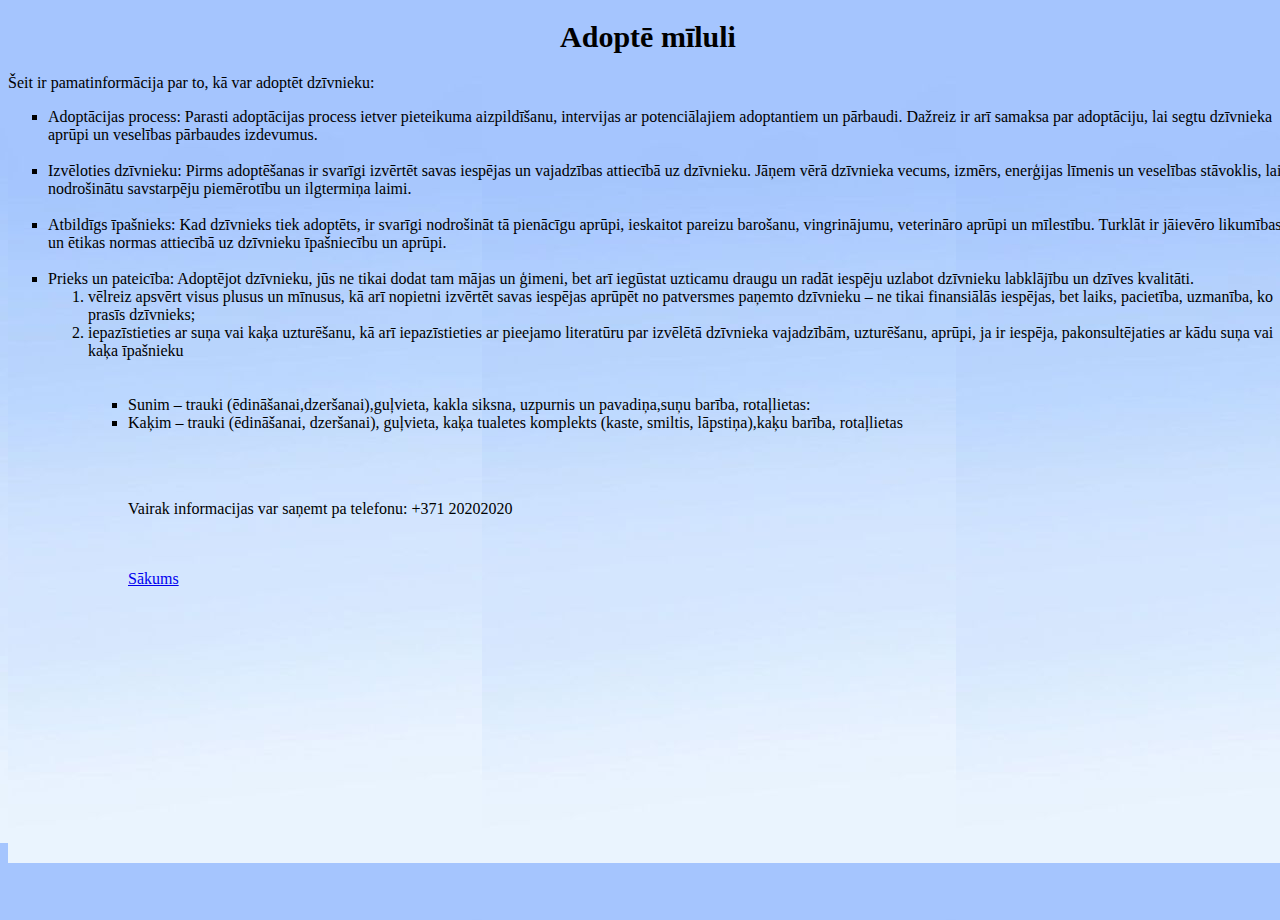
<file: Adoptē mīluli.html>
<!DOCTYPE html>
<html>

<head>
  <meta charset="utf-8">
  <meta name="viewport" content="width=device-width">
  <title>replit</title>
  <link href="style.css" rel="stylesheet" type="text/css" </link>
</head>
  
  
<body>
<h1> Adoptē mīluli</h1>
<p>Šeit ir pamatinformācija par to, kā var adoptēt dzīvnieku:
  <br>
  <ul type="square">
  <li> Adoptācijas process: Parasti adoptācijas process ietver pieteikuma aizpildīšanu, intervijas ar potenciālajiem adoptantiem un pārbaudi. Dažreiz ir arī samaksa par adoptāciju, lai segtu dzīvnieka aprūpi un veselības pārbaudes izdevumus.</li>
    <br>
  <li>Izvēloties dzīvnieku: Pirms adoptēšanas ir svarīgi izvērtēt savas iespējas un vajadzības attiecībā uz dzīvnieku. Jāņem vērā dzīvnieka vecums, izmērs, enerģijas līmenis un veselības stāvoklis, lai nodrošinātu savstarpēju piemērotību un ilgtermiņa laimi.</li>
    <br>
  <li>Atbildīgs īpašnieks: Kad dzīvnieks tiek adoptēts, ir svarīgi nodrošināt tā pienācīgu aprūpi, ieskaitot pareizu barošanu, vingrinājumu, veterināro aprūpi un mīlestību. Turklāt ir jāievēro likumības un ētikas normas attiecībā uz dzīvnieku īpašniecību un aprūpi.</li>
  <br>
  <li>Prieks un pateicība: Adoptējot dzīvnieku, jūs ne tikai dodat tam mājas un ģimeni, bet arī iegūstat uzticamu draugu un radāt iespēju uzlabot dzīvnieku labklājību un dzīves kvalitāti.</li>
  <ol/></ol>
<ol type="square"">
 <li>vēlreiz apsvērt visus plusus un mīnusus, kā arī nopietni izvērtēt savas iespējas aprūpēt no patversmes paņemto dzīvnieku – ne tikai finansiālās iespējas, bet laiks, pacietība, uzmanība, ko prasīs dzīvnieks;</li>
  <li>iepazīstieties ar suņa vai kaķa uzturēšanu, kā arī iepazīstieties ar pieejamo literatūru par izvēlētā dzīvnieka vajadzībām, uzturēšanu, aprūpi, ja ir iespēja, pakonsultējaties ar kādu suņa vai kaķa īpašnieku</li> <br></br>
  <ul>
  <li>Sunim – trauki (ēdināšanai,dzeršanai),guļvieta, kakla siksna, uzpurnis un pavadiņa,suņu barība, rotaļlietas:</li>
  <li>Kaķim – trauki (ēdināšanai, dzeršanai), guļvieta, kaķa tualetes komplekts (kaste, smiltis, lāpstiņa),kaķu barība, rotaļlietas
</p>
<br><br>
<p>Vairak informacijas var saņemt pa telefonu: +371 20202020</p>
<br><br>
<a href="index.html">Sākums</a>
</file>
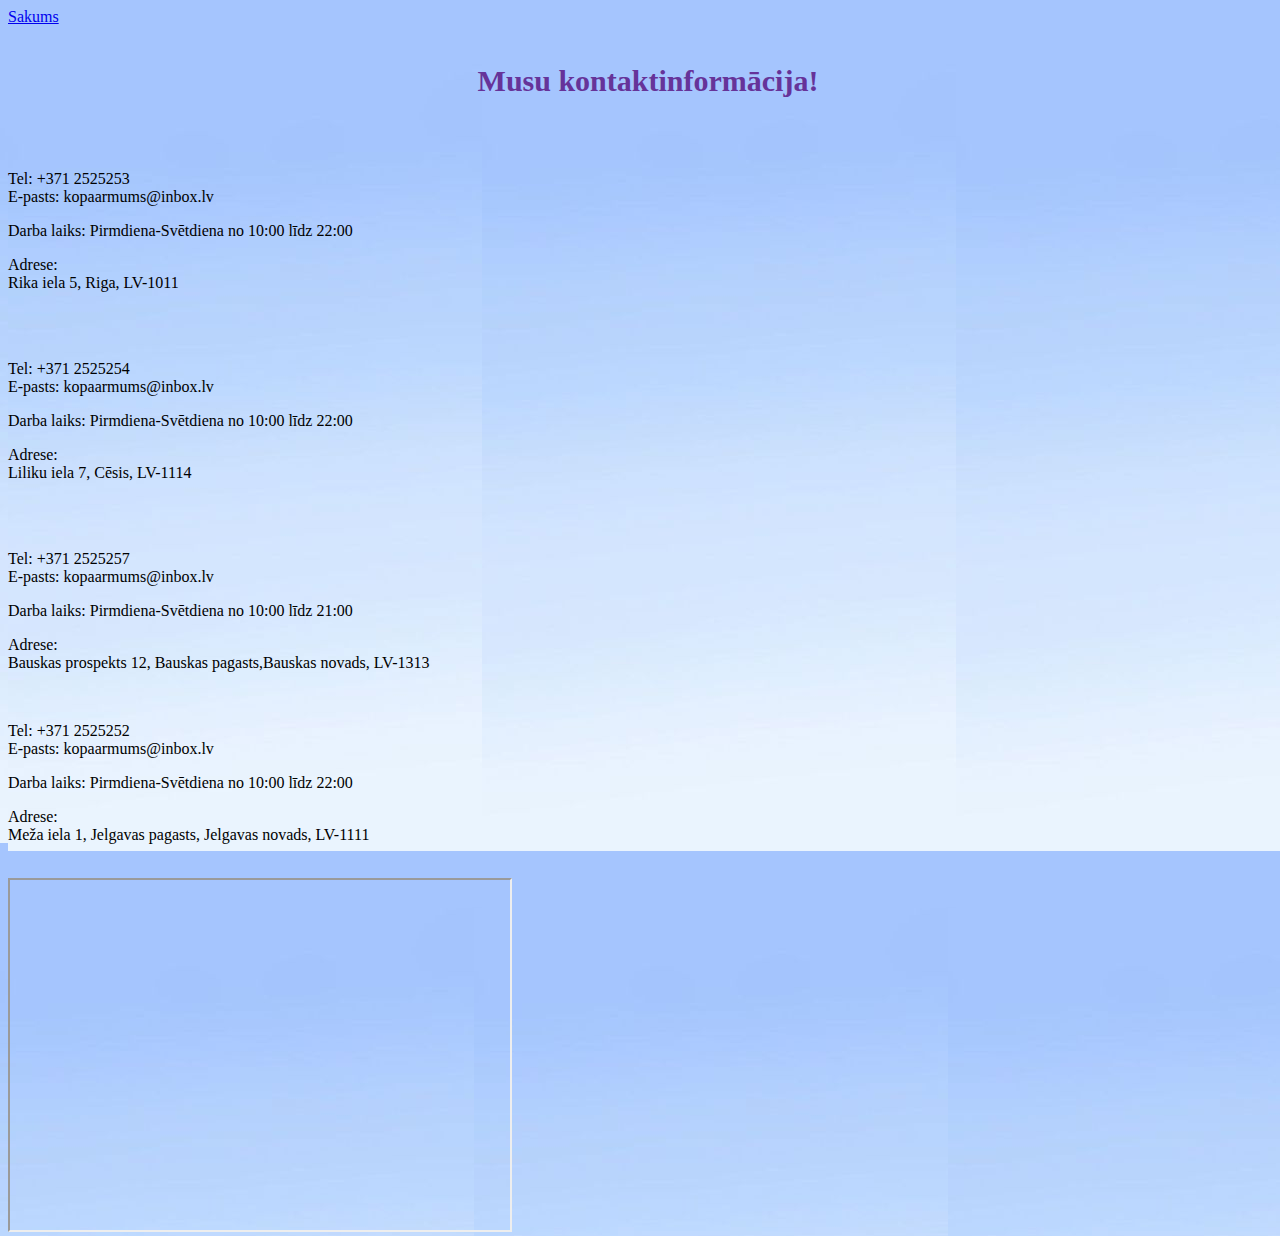
<file: kontakti.html>
<!DOCTYPE html>
<html>

<head>
  <meta charset="utf-8">
  <meta name="viewport" content="width=device-width">
  <title>replit</title>
  <link href="style.css" rel="stylesheet" type="text/css" </link>
</head>
<a href="index.html">Sakums</a>
<br><br>
<body>
<section id="kontakti">
<h1 style="font-family:Times New Roman, serif;color:rebeccapurple;">Musu kontaktinformācija!</h1>
<br><br>
<p>Tel: +371 2525253<br>
E-pasts: kopaarmums@inbox.lv</p>
<p>Darba laiks: Pirmdiena-Svētdiena no 10:00 līdz 22:00</p>
<p>Adrese:<br>
  Rika iela 5, Riga, LV-1011</p>
  <br>
  <br>
  <p>Tel: +371 2525254<br>
  E-pasts: kopaarmums@inbox.lv</p>
  <p>Darba laiks: Pirmdiena-Svētdiena no 10:00 līdz 22:00</p>
  <p>Adrese:<br>
    Liliku iela 7, Cēsis, LV-1114</p>
    <br>
  <br>
  <p>Tel: +371 2525257<br>
  E-pasts: kopaarmums@inbox.lv</p>
  <p>Darba laiks: Pirmdiena-Svētdiena no 10:00 līdz 21:00</p>
  <p>Adrese:<br>
    Bauskas prospekts 12, Bauskas pagasts,Bauskas novads, LV-1313</p>
    <br>
  <p>Tel: +371 2525252<br>
   E-pasts: kopaarmums@inbox.lv</p>
  <p>Darba laiks: Pirmdiena-Svētdiena no 10:00 līdz 22:00</p>

  <p>Adrese:<br>
  Meža iela 1, Jelgavas pagasts, Jelgavas novads, LV-1111</p>
  <br>
<iframe src="https://www.google.com/maps/embed?pb=!1m14!1m12!1m3!1d166859.76125980925!2d23.775490554258877!3d56.66786127109827!2m3!1f0!2f0!3f0!3m2!1i1024!2i768!4f13.1!5e0!3m2!1sru!2slv!4v1718659723278!5m2!1sru!2slv" width="500" height="350" style="border:50;" allowfullscreen="" loading="lazy" referrerpolicy="no-referrer-when-downgrade"></iframe>

  </section>
</body>
</html>
</file>
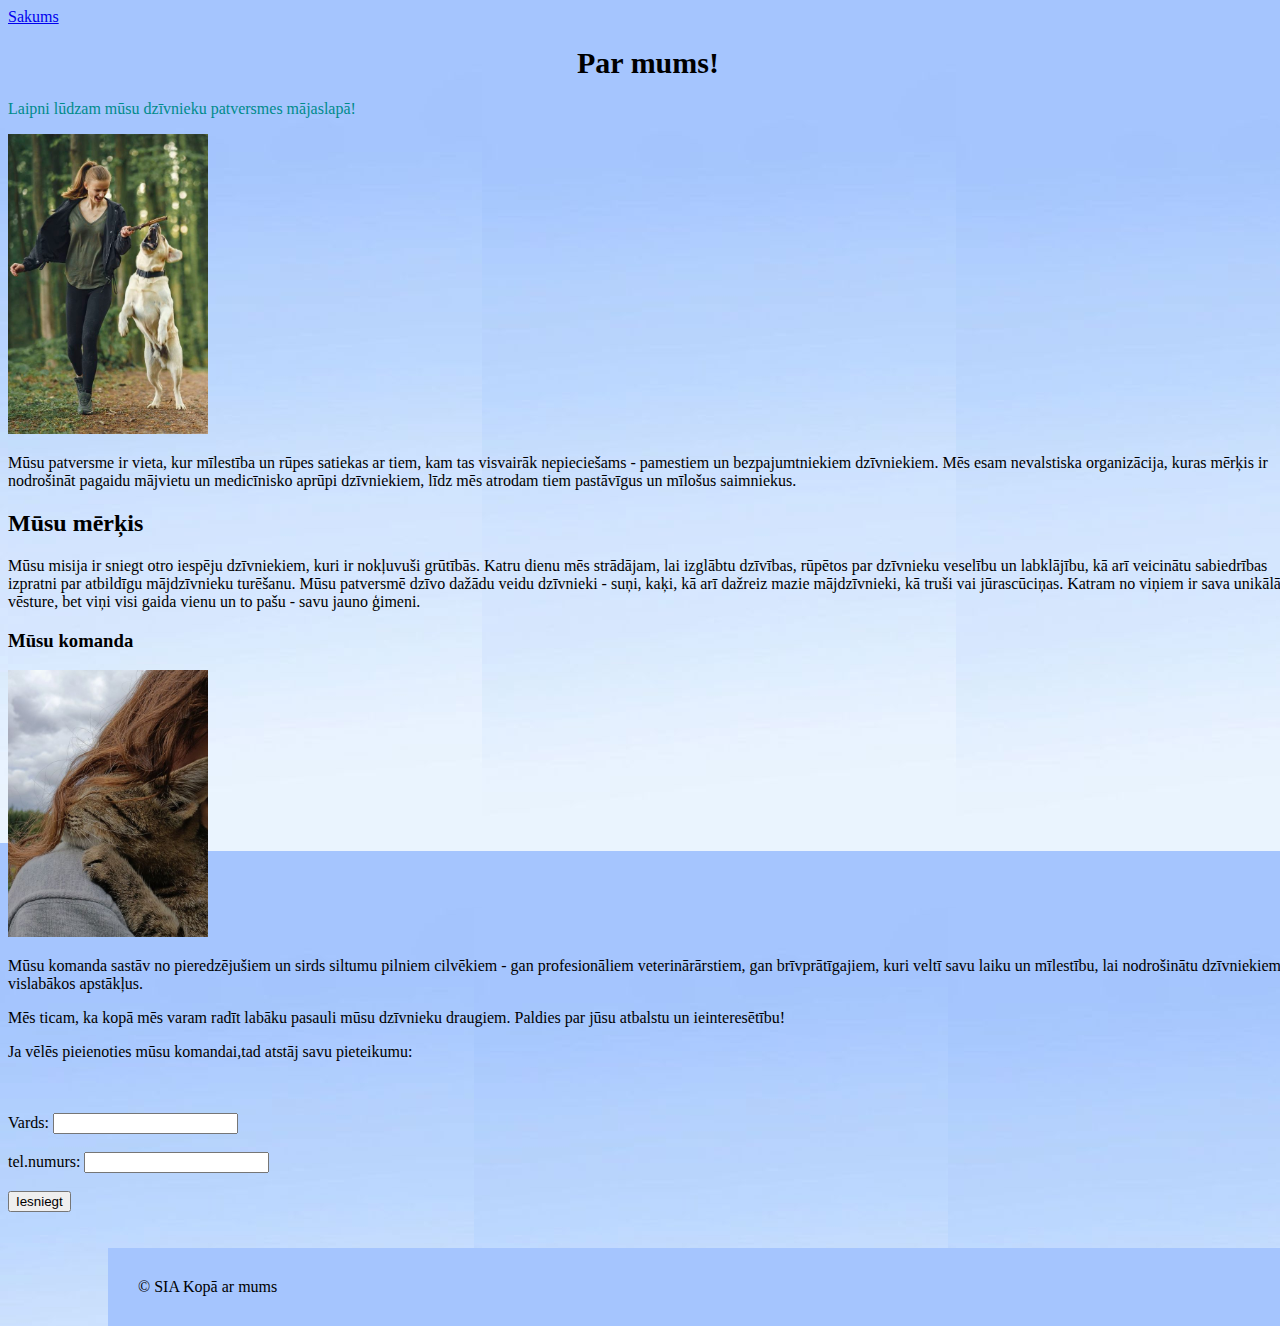
<file: par mums.html>
<!DOCTYPE html>
<html>

<head>
  <meta charset="utf-8">
  <meta name="viewport" content="width=device-width">
  <title>replit</title>
  <link href="style.css" rel="stylesheet" type="text/css" </link>
</head>
<a href="index.html">Sakums</a>
 
  
<body>
  <h1>Par mums! </h1> 
  <p style="font-family:Times New Roman, serif;color:darkcyan;" >Laipni lūdzam mūsu dzīvnieku patversmes mājaslapā!</p>
  <img src="girl and dog.jpg" width="200px">
  <p>Mūsu patversme ir vieta, kur mīlestība un rūpes satiekas ar tiem, kam tas visvairāk nepieciešams - pamestiem un bezpajumtniekiem dzīvniekiem. Mēs esam nevalstiska organizācija, kuras mērķis ir nodrošināt pagaidu mājvietu un medicīnisko aprūpi dzīvniekiem, līdz mēs atrodam tiem pastāvīgus un mīlošus saimniekus.</p>
  <section>
    <h2>Mūsu mērķis</h2>
    <p style="font-family:Times New Roman, serif;">Mūsu misija ir sniegt otro iespēju dzīvniekiem, kuri ir nokļuvuši grūtībās. Katru dienu mēs strādājam, lai izglābtu dzīvības, rūpētos par dzīvnieku veselību un labklājību, kā arī veicinātu sabiedrības izpratni par atbildīgu mājdzīvnieku turēšanu.

    Mūsu patversmē dzīvo dažādu veidu dzīvnieki - suņi, kaķi, kā arī dažreiz mazie mājdzīvnieki, kā truši vai jūrascūciņas. Katram no viņiem ir sava unikālā vēsture, bet viņi visi gaida vienu un to pašu - savu jauno ģimeni.</p>
</section>
<h3 style="font-family:Times New Roman, serif;">Mūsu komanda</h3>
  <img src="cat and g.jpg" width="200px">
<p>Mūsu komanda sastāv no pieredzējušiem un sirds siltumu pilniem cilvēkiem - gan profesionāliem veterinārārstiem, gan brīvprātīgajiem, kuri veltī savu laiku un mīlestību, lai nodrošinātu dzīvniekiem vislabākos apstākļus.</p>
  <p>Mēs ticam, ka kopā mēs varam radīt labāku pasauli mūsu dzīvnieku draugiem. Paldies par jūsu atbalstu un ieinteresētību!</p>
  <p>Ja vēlēs pieienoties mūsu komandai,tad atstāj savu pieteikumu:</p>
<br><br>
  <section id="content"
  <form>
  <label for=<"vards">Vards:</label>
  <input type="text" id="vards" name="vards"><br><br>
  <label for=tel.numurs">tel.numurs:</label>
  <input type="numurs" id="numurs" name="numurs"><br><br>
  <input type="submit" value="Iesniegt">
  </form>
  </section>
  <br><br>
  <footer>&copy; SIA Kopā ar mums</
  
  <script src="script.js"></script> 
  </footer>
</body>
</html>
</file>
<file: style.css>
html,body {
  height: 100%;
  width: 100%;
  background: url(kartinka.jpg);
}
.topnav {
  overflow: hidden;
  background-color: #ebefef;
  margin-top: 0%;
  display: initial;
  justify-content: space-around;
  margin-left: 100px;
}

.topnav a {
  flex: 1;
  display: flex;
  justify-content: center;
  align-items: center;
  color: black;
  text-decoration: style;
  font-size: 23px;
}

.topnav a:hover {
  background-color: #36d3e7;
  color:#097ed7;

}
.topnav a.active {
  background: url(kartinka.jpg);
  color: #0d75fd;
}

h1 {
  font-family: Times New Roman, sans-serif;
  font-size: 30px;
  text-align:center;
  
}

main, footer {
  margin-left: 100px;
  padding: 30px;
  background: url(kartinka.jpg); 
  background-size: cover;
}
</file>
